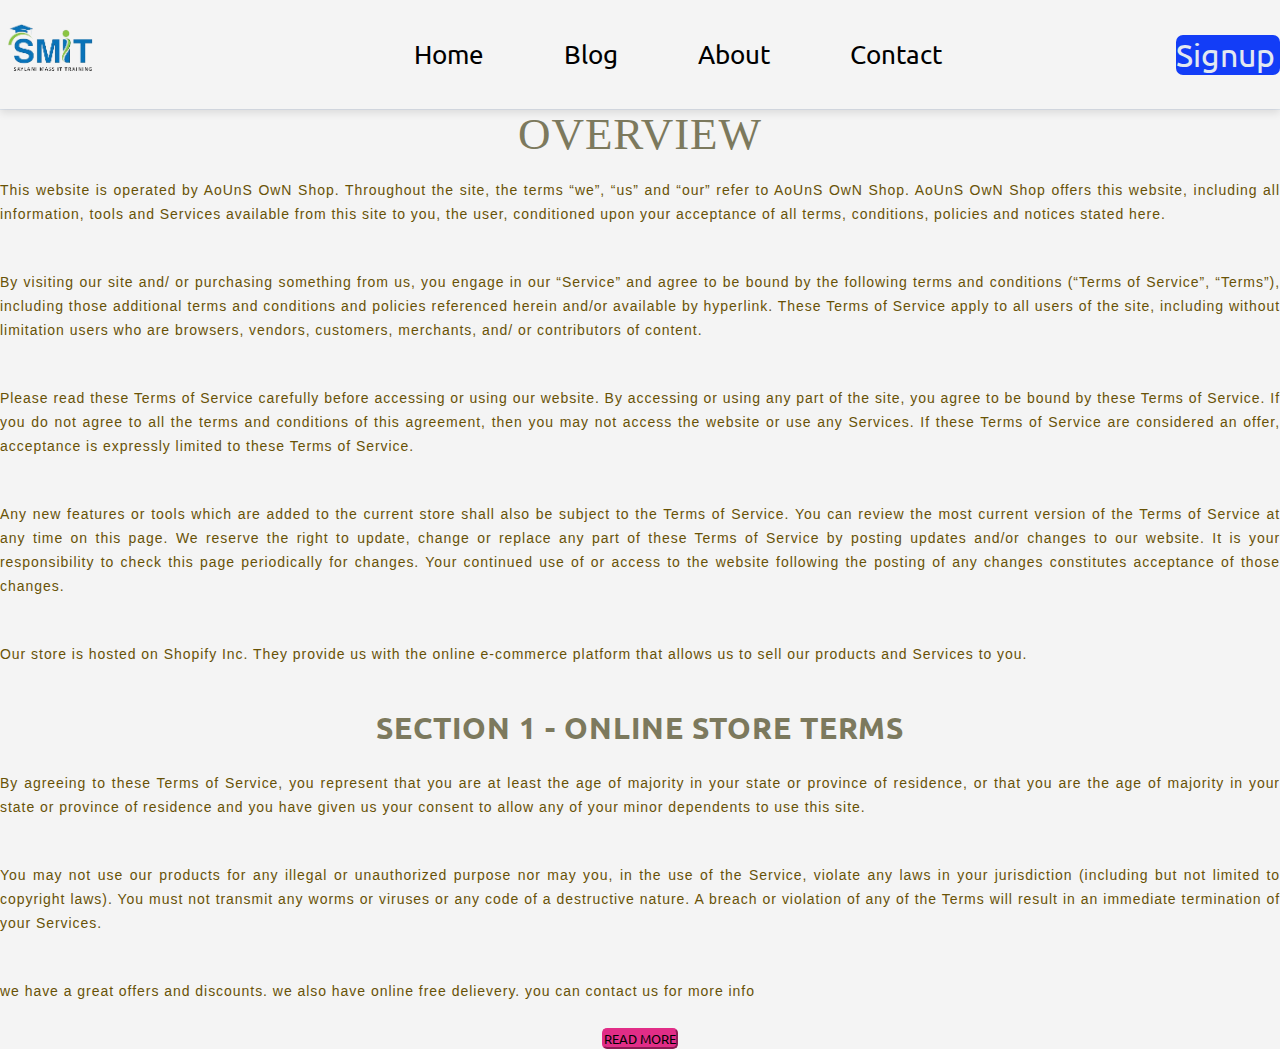
<file: about.html>
<!DOCTYPE html>
<html lang="en">

<head>
    <meta charset="UTF-8">
    <meta name="viewport" content="width=device-width, initial-scale=1.0">

    <title>About-Ecommerce</title>
    <link rel="stylesheet" href="style.css">
    <link rel="stylesheet" href="signin.css">
    <style>
       
        .img
        {
            height:"100px";
        }
        /* div{
            display: flex;
        } */

        #more{

            background-color: #e12d87;
            border-color: #e12d87;
            border-radius: 5px;
        }
       #more:hover{
        background: linear-gradient(to right, #7d3edb, #e12d87);
        border-color: linear-gradient(to right, #7d3edb, #e12d87);
        border-radius: 5px;
       }
       #less{
            background-color: #e12d87;
            border-color: #e12d87;
            border-radius: 5px;
        }
       #less:hover{
        background: linear-gradient(to right, #7d3edb, #e12d87);
        border-color: linear-gradient(to right, #7d3edb, #e12d87);
        border-radius: 5px;
       }
      

        .write,
        #loerm, #loer {
          
            box-sizing: initial;
            text-align: center;
            
    letter-spacing: 0.06rem;
    line-height: calc(1 + 0.8 / var(--font-body-scale));
    
        }
        #loerm{
            display: none;
        }

        #loerm ,#loer {
            padding-top: 20px;
           box-sizing: initial;
            text-align: center;
    letter-spacing: 0.06rem;
    line-height: calc(1 + 0.8 / var(--font-body-scale));
    
        }
        .para{
            color: #685206; font-family: 'Helvetica Neue', sans-serif; font-size: 14px; line-height: 24px; margin: 0 0 24px; text-align: justify; text-justify: inter-word;
        }
        .view{
            color: #7c795d; font-family: 'Trocchi', serif; font-size: 45px; font-weight: normal; line-height: 48px; margin: 0; padding-bottom: 20px;
        }
        .sub{
            color: #7c795d; font-family: 'Raleway',sans-serif; font-size: 30px; font-weight: 800; line-height: 36px; margin: 0 0 24px; text-align: center;
        }
    </style>

</head>

<body>
    <a href="index.html"></a>
    

   <!-- navbar -->
 

   <header class="header">
    <nav class="navbar">
        <a href="index.html" class="nav-logo"><img src="iXSqNF.png" height="100px"></a>
        <ul class="nav-menu">
            <ul class="nav-item">
                <a href="index.html" class="nav-link">Home</a>
            </ul>
            <ul class="nav-item">
                <a href="blog.html" class="nav-link">Blog</a>
            </ul>
            <ul class="nav-item">
                <a href="about.html" class="nav-link">About</a>
            </ul>
            <ul class="nav-item">
                <a href="contact.html" class="nav-link">Contact</a>
            </ul>

        </ul>
        <button class="mlog" onclick="Signup()">Signup</button>
        <!-------------------------------------------
                      for mobile
         -------------------------------------------->
        <div class="mobile">
            <span class="bar"></span>
            <span class="bar"></span>
            <span class="bar"></span>
        </div>
    </nav>

</header>

<!------------------------------ 
              form
---------------------------->


<div class="box " id="myForm">
    <div id="login">
        <button class="closeForm" onclick="closeForm()"><img src="cross.png" height="20px"></button>

        <h2 class="heading">LOGIN</h2>
        <form action="" class="form-container">

            <div class="inputDiv">
                <label for="email" class="email">Email</label>
                <div class="userArea">
                    <i class="fa fa-envelope" aria-hidden="true"></i><input type="text" name="email" id="email"
                        placeholder="Type your Email-Id" required>
                </div>
                <hr>
            </div>
            <div class="inputDiv">
                <label for="password" class="username">Password</label>
                <div class="userArea">
                    <i class="fa-solid fa-key"></i><input type="password" name="password" id="password"
                        placeholder="Type your password" required>
                </div>
                <hr>
            </div>

            <span class="forgotPassword">Forgot password?</span>
            <button class="btn" type="submit">Login</button>
            <hr>
            <div class="formBottom">
                <p> login using</p>
                <ul class="account">
                    <a href="" target="_blank">
                        <li><img src="linkedin.png" height="25px"></li>
                    </a>
                    <a href="" target="_blank">
                        <li><img src="instagram.png" height="25px"></li>
                    </a>
                    <a href="https://www.google.com/" target="_blank">
                        <li><img src="facebook.png" height="25px"></li>
                    </a>
                </ul>
                <p class="signUp">Don't have account</p>
                <a href="sign.html" target="_self" onclick="signin()">SIGN UP</a>
            </div>


        </form>
    </div>
</div>

  
  


    
            <div class="write" >
                
                  
            <h3 class="view">OVERVIEW</h3>
           <p class="para"> This website is operated by AoUnS OwN Shop. Throughout the site, the terms “we”, “us” and “our” refer to AoUnS OwN Shop. AoUnS OwN Shop offers this website, including all information, tools and Services available from this site to you, the user, conditioned upon your acceptance of all terms, conditions, policies and notices stated here.</p><br>
            
           <p class="para"> By visiting our site and/ or purchasing something from us, you engage in our “Service” and agree to be bound by the following terms and conditions (“Terms of Service”, “Terms”), including those additional terms and conditions and policies referenced herein and/or available by hyperlink. These Terms of Service apply to all users of the site, including without limitation users who are browsers, vendors, customers, merchants, and/ or contributors of content.</p><br>
            
           <p class="para"> Please read these Terms of Service carefully before accessing or using our website. By accessing or using any part of the site, you agree to be bound by these Terms of Service. If you do not agree to all the terms and conditions of this agreement, then you may not access the website or use any Services. If these Terms of Service are considered an offer, acceptance is expressly limited to these Terms of Service.</p><br>
            
            <p class="para">Any new features or tools which are added to the current store shall also be subject to the Terms of Service. You can review the most current version of the Terms of Service at any time on this page. We reserve the right to update, change or replace any part of these Terms of Service by posting updates and/or changes to our website. It is your responsibility to check this page periodically for changes. Your continued use of or access to the website following the posting of any changes constitutes acceptance of those changes.</p><br>
            
           <p class="para"> Our store is hosted on Shopify Inc. They provide us with the online e-commerce platform that allows us to sell our products and Services to you.</p><br>
            
           <h3 class="sub"><b>SECTION 1 - ONLINE STORE TERMS</b></h3> 
           <p class="para"> By agreeing to these Terms of Service, you represent that you are at least the age of majority in your state or province of residence, or that you are the age of majority in your state or province of residence and you have given us your consent to allow any of your minor dependents to use this site.</p><br>
            <p class="para">You may not use our products for any illegal or unauthorized purpose nor may you, in the use of the Service, violate any laws in your jurisdiction (including but not limited to copyright laws).
            You must not transmit any worms or viruses or any code of a destructive nature.
            A breach or violation of any of the Terms will result in an immediate termination of your Services.</p><br>
                
                <p class="para">we have a great offers and discounts. we also have online free delievery. you can contact us for more
                    info </p>
                <button id="more" onclick="more() "> READ MORE</button>
            </div>
            <div id="loerm">
                <h3 class="sub"><b>SECTION 2 - GENERAL CONDITIONS</b></h3>
                <p class="para">We reserve the right to refuse Service to anyone for any reason at any time.</p><br>
                <p class="para">You understand that your content (not including credit card information), may be transferred unencrypted and involve (a) transmissions over various networks; and (b) changes to conform and adapt to technical requirements of connecting networks or devices. Credit card information is always encrypted during transfer over networks.</p><br>
                <p class="para">You agree not to reproduce, duplicate, copy, sell, resell or exploit any portion of the Service, use of the Service, or access to the Service or any contact on the website through which the Service is provided, without express written permission by us.
                <p class="para">The headings used in this agreement are included for convenience only and will not limit or otherwise affect these Terms.</p><br>
                
                <h3 class="sub"><b>SECTION 3 - ACCURACY, COMPLETENESS AND TIMELINESS OF INFORMATION</b></h3>
                <p class="para">We are not responsible if information made available on this site is not accurate, complete or current. The material on this site is provided for general information only and should not be relied upon or used as the sole basis for making decisions without consulting primary, more accurate, more complete or more timely sources of information. Any reliance on the material on this site is at your own risk.</p><br>
                <p class="para">This site may contain certain historical information. Historical information, necessarily, is not current and is provided for your reference only. We reserve the right to modify the contents of this site at any time, but we have no obligation to update any information on our site. You agree that it is your responsibility to monitor changes to our site.</p><br>
                
                <h3 class="sub"><b>SECTION 4 - MODIFICATIONS TO THE SERVICE AND PRICES</b></h3>
                <p class="para">Prices for our products are subject to change without notice.
                We reserve the right at any time to modify or discontinue the Service (or any part or content thereof) without notice at any time.</p><br>
                <p class="para">We shall not be liable to you or to any third-party for any modification, price change, suspension or discontinuance of the Service.</p><br>
                
                <h3 class="sub"><b>SECTION 5 - PRODUCTS OR SERVICES (if applicable)</b></h3>
                <p class="para">Certain products or Services may be available exclusively online through the website. These products or Services may have limited quantities and are subject to return or exchange only according to our Refund Policy: [LINK TO REFUND POLICY]
                <p class="para">We have made every effort to display as accurately as possible the colors and images of our products that appear at the store. We cannot guarantee that your computer monitor's display of any color will be accurate.</p><br>
                <p class="para">We reserve the right, but are not obligated, to limit the sales of our products or Services to any person, geographic region or jurisdiction. We may exercise this right on a case-by-case basis.</p><br>
                <p class="para">We reserve the right to limit the quantities of any products or Services that we offer. All descriptions of products or product pricing are subject to change at anytime without notice, at the sole discretion of us. We reserve the right to discontinue any product at any time. Any offer for any product or Service made on this site is void where prohibited.</p><br>
               
                
                <button id="less" onclick="less()">SHOW LESS</button>
          

     <!--------------------------------------
         start of footer
    ----------------------------------------->

    <div class="footer-section">
        <div>
            <img src="iXSqNF.png" alt="">
        </div>
        <div class="footer-item">
            <h2>Company</h2>
            <p><a href=""> About Us</a></p>
            <p><a href=""> Contact Us</a></p>
            <p><a href=""> Our Services</a></p>
            <p><a href=""> Privacy Policy</a></p>
        </div>
        <div class="footer-item">
            <h2>Get Help </h2>
            <p><a href=""> FAQ</a></p>
            <p><a href=""> Shipping </a></p>
            <p><a href=""> Retuns </a></p>
            <p><a href=""> Payment Options </a></p>
        </div>
        <div class="footer-item">
            <h2>Online Shop</h2>
            <p><a href=""> Blogs </a></p>
            <p><a href=""> Watch </a></p>
            <p><a href=""> Shoes </a></p>
            <p><a href=""> Bress </a></p>
        </div>
        <div class="footer-item social">
            <h2> Follow Us </h2>
            <ul>
                <li><img src="facebook.png" height="20px"></li>
                <li><img src="linkedin.png" height="20px"></li>
                <li><img src="instagram.png" height="20px"></li>
              </ul>
        </div>
    </div>
    <!---------------------------------------
             end of footer 
-------------------------------------->

    <script>
        function more() {
            document.getElementById('loerm').style.display = "block";
            document.getElementById('more').style.display = "none";

        }

        function less() {
            document.getElementById('loerm').style.display = "none";
            document.getElementById('more').style.display = "block";
        }
        // -----------for 2nd div -----------------------//
        function Rmore() {
            document.getElementById('loer').style.display = "block";
            document.getElementById('Rmore').style.display = "none";

        }

        function Sless() {
            document.getElementById('loer').style.display = "none";
            document.getElementById('Rmore').style.display = "block";
        }
    </script>
    <script src="index.js"></script>
    
</body>

</html>
</file>
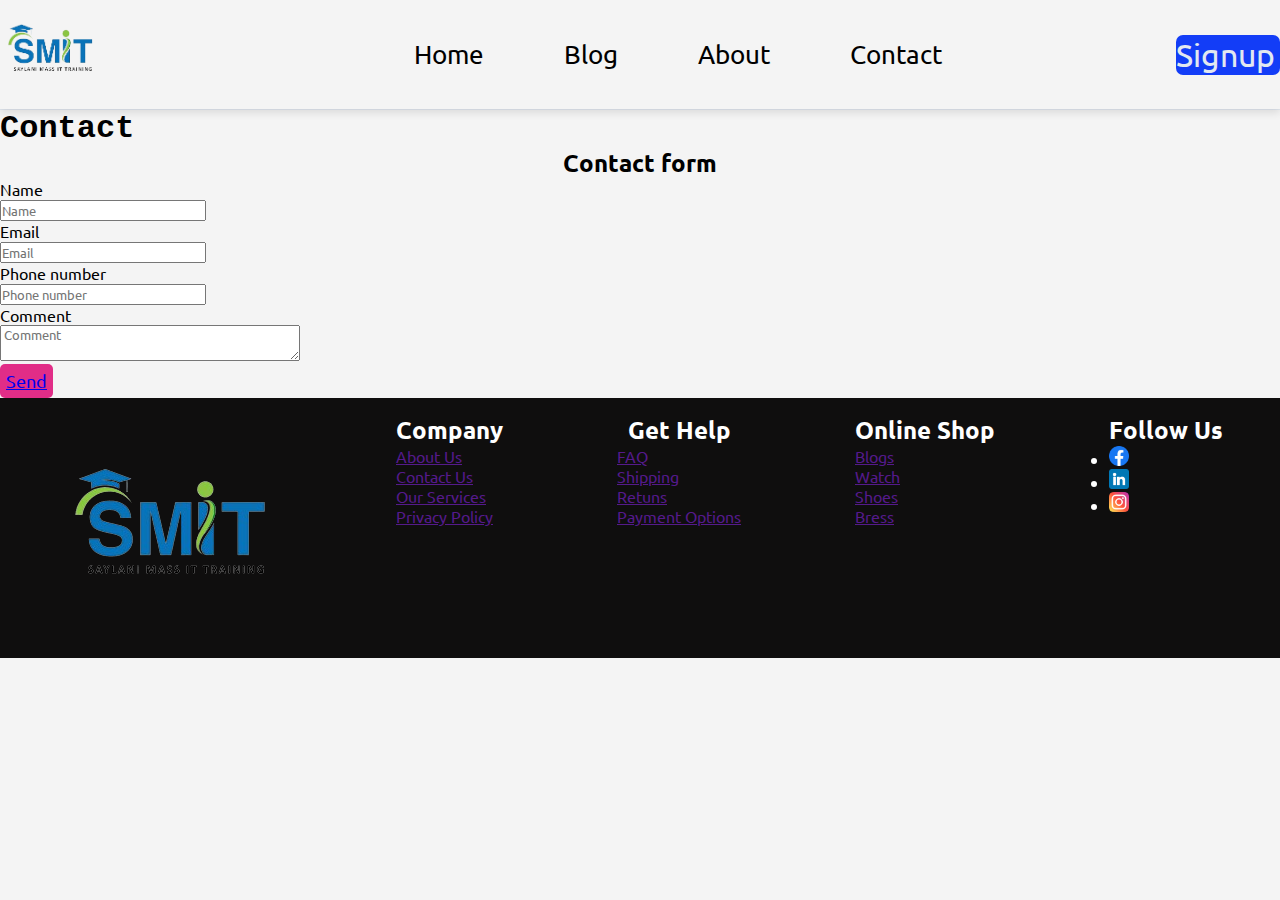
<file: contact.html>
<!DOCTYPE html>
<html lang="en">

<head>
    <meta charset="UTF-8">
    <meta name="viewport" content="width=device-width, initial-scale=1.0">
    <title>Contact</title>
    <link rel="stylesheet" href="style.css">
    <link rel="stylesheet" href="signin.css">
    <style>
        .main-page-title {
            font-family: 'Courier New', Courier, monospace;

        }
        .contact_button{
            display: flex;
            padding: 10px;
            margin: 10px;
        }
        .button{
            background-color: #e12d87;
            border-color: #7d3edb;
            border-radius: 5px;
            border: 60px;
            padding: 6px;
            color: rgb(2, 2, 2);
            font-size: large;
        }
        .button:hover{
            
        background-color: linear-gradient(to right, #7d3edb, #e12d87);
        }
        #ContactForm-body{
            width: 300px;
            border-color: linear-gradient(to right, #7d3edb, #e12d87);;
        }
    </style>
</head>

<body>


    <a href="index.html"></a>
    

    <!-- navbar -->
  
 
    <header class="header">
     <nav class="navbar">
         <a href="index.html" class="nav-logo"><img src="iXSqNF.png" height="100px"></a>
         <ul class="nav-menu">
             <ul class="nav-item">
                 <a href="index.html" class="nav-link">Home</a>
             </ul>
             <ul class="nav-item">
                 <a href="blog.html" class="nav-link">Blog</a>
             </ul>
             <ul class="nav-item">
                 <a href="about.html" class="nav-link">About</a>
             </ul>
             <ul class="nav-item">
                 <a href="contact.html" class="nav-link">Contact</a>
             </ul>
 
         </ul>
         <button class="mlog" onclick="Signup()">Signup</button>
         <!-------------------------------------------
                       for mobile
          -------------------------------------------->
         <div class="mobile">
             <span class="bar"></span>
             <span class="bar"></span>
             <span class="bar"></span>
         </div>
     </nav>
 
 </header>
 
 <!------------------------------ 
               form
 ---------------------------->
 
 
 <div class="box " id="myForm">
     <div id="login">
         <button class="closeForm" onclick="closeForm()"><img src="cross.png" height="20px"></button>
 
         <h2 class="heading">LOGIN</h2>
         <form action="" class="form-container">
 
             <div class="inputDiv">
                 <label for="email" class="email">Email</label>
                 <div class="userArea">
                     <i class="fa fa-envelope" aria-hidden="true"></i><input type="text" name="email" id="email"
                         placeholder="Type your Email-Id" required>
                 </div>
                 <hr>
             </div>
             <div class="inputDiv">
                 <label for="password" class="username">Password</label>
                 <div class="userArea">
                     <i class="fa-solid fa-key"></i><input type="password" name="password" id="password"
                         placeholder="Type your password" required>
                 </div>
                 <hr>
             </div>
 
             <span class="forgotPassword">Forgot password?</span>
             <button class="btn" type="submit">Login</button>
             <hr>
             <div class="formBottom">
                 <p> login using</p>
                 <ul class="account">
                     <a href="" target="_blank">
                         <li><img src="linkedin.png" height="25px"></li>
                     </a>
                     <a href="" target="_blank">
                         <li><img src="instagram.png" height="25px"></li>
                     </a>
                     <a href="https://www.google.com/" target="_blank">
                         <li><img src="facebook.png" height="25px"></li>
                     </a>
                 </ul>
                 <p class="signUp">Don't have account</p>
                 <a href="sign.html" target="_self" onclick="signin()">SIGN UP</a>
             </div>
 
 
         </form>
     </div>
 </div>
 
   
   <!-- cart Screen -->
 
   <div class="navbar">
 
   </div>
   <div class="cart" id="cart">
 
     <div class="cart-head">
       <h3 class="closeBtn" onclick="closeBtn()">x</h3>
       <center><h1>my Cart</h1></center>
     </div>
 
     <div class="cart-body" id="cart-body">
       <center>your cart is empty...</center>
     </div>
 
     <div class="cart-footer">
      <center>Total Price: <span id="cartTotal">0</span> PKR</center>
      <center><button class="btn" onclick="clearCart()">clear cart</button></center>
   </div>
 
   </div>




    <div class="page-width">
        <h1 class="main-page-title ">
            Contact
        </h1>
        <div class="rte">

        </div>
        <div class="rte">

        </div>

        <div class="contact-page">
            <h2 class="visually-hidden">Contact form</h2>
            <form method="post" action="/contact#ContactForm" id="ContactForm" accept-charset="UTF-8" class="isolate"
                onsubmit="window.Shopify.recaptchaV3.addToken(this &quotcontact&quot); return false;"><input
                    type="hidden" name="form_type" value="contact"><input type="hidden" name="utf8" value="✓">
                <div class="contact__fields">
                    <div class="field">
                        <label class="field__label" for="ContactForm-name">Name</label><br>
                        <input class="field__input" autocomplete="name" type="text" id="ContactForm-name"
                            name="contact[Name]" value="" placeholder="Name">
                        
                    </div>
                    <div class="with-error">
                        <label class="field__label" for="ContactForm-email">Email
                            <span aria-hidden="true"></span></label><br>
                        <input autocomplete="email" type="email" id="ContactForm-email" class="field__input"
                            name="contact[email]" spellcheck="false" autocapitalize="off" value="" aria-required="true"
                            placeholder="Email">
                       
                    </div>
                </div>
                <div class="field-phone">
                    <label class="field__label" for="ContactForm-phone">Phone number</label><br>
                    <input type="tel" id="ContactForm-phone" class="field__input" autocomplete="tel"
                        name="contact[Phone number]" pattern="[0-9\-]*" value="" placeholder="Phone number">
                    
                </div>
                <div class="field">
                    <label class="form__label" for="ContactForm-body">Comment</label><br>
                    <textarea rows="02" id="ContactForm-body" class="text-area field__input" name="contact[Comment]"
                        placeholder=" Comment"></textarea>
                   
                </div>
                <div class="contact__button">
                    <button type="submit" class="button">
                       <a href="send.html">Send</a> 
                    </button>
                </div>
            </form>
        </div>
    </div>


    </section>
 <!--------------------------------------
         start of footer
    ----------------------------------------->

    <div class="footer-section">
        <div>
            <img src="iXSqNF.png" alt="">
        </div>
        <div class="footer-item">
            <h2>Company</h2>
            <p><a href=""> About Us</a></p>
            <p><a href=""> Contact Us</a></p>
            <p><a href=""> Our Services</a></p>
            <p><a href=""> Privacy Policy</a></p>
        </div>
        <div class="footer-item">
            <h2>Get Help </h2>
            <p><a href=""> FAQ</a></p>
            <p><a href=""> Shipping </a></p>
            <p><a href=""> Retuns </a></p>
            <p><a href=""> Payment Options </a></p>
        </div>
        <div class="footer-item">
            <h2>Online Shop</h2>
            <p><a href=""> Blogs </a></p>
            <p><a href=""> Watch </a></p>
            <p><a href=""> Shoes </a></p>
            <p><a href=""> Bress </a></p>
        </div>
        <div class="footer-item social">
            <h2> Follow Us </h2>
            <ul>
                <li><img src="facebook.png" height="20px"></li>
                <li><img src="linkedin.png" height="20px"></li>
                <li><img src="instagram.png" height="20px"></li>
              </ul>
        </div>
    </div>
    <!---------------------------------------
             end of footer 
-------------------------------------->
<script src="index.js"></script>
</body>

</html>
</file>
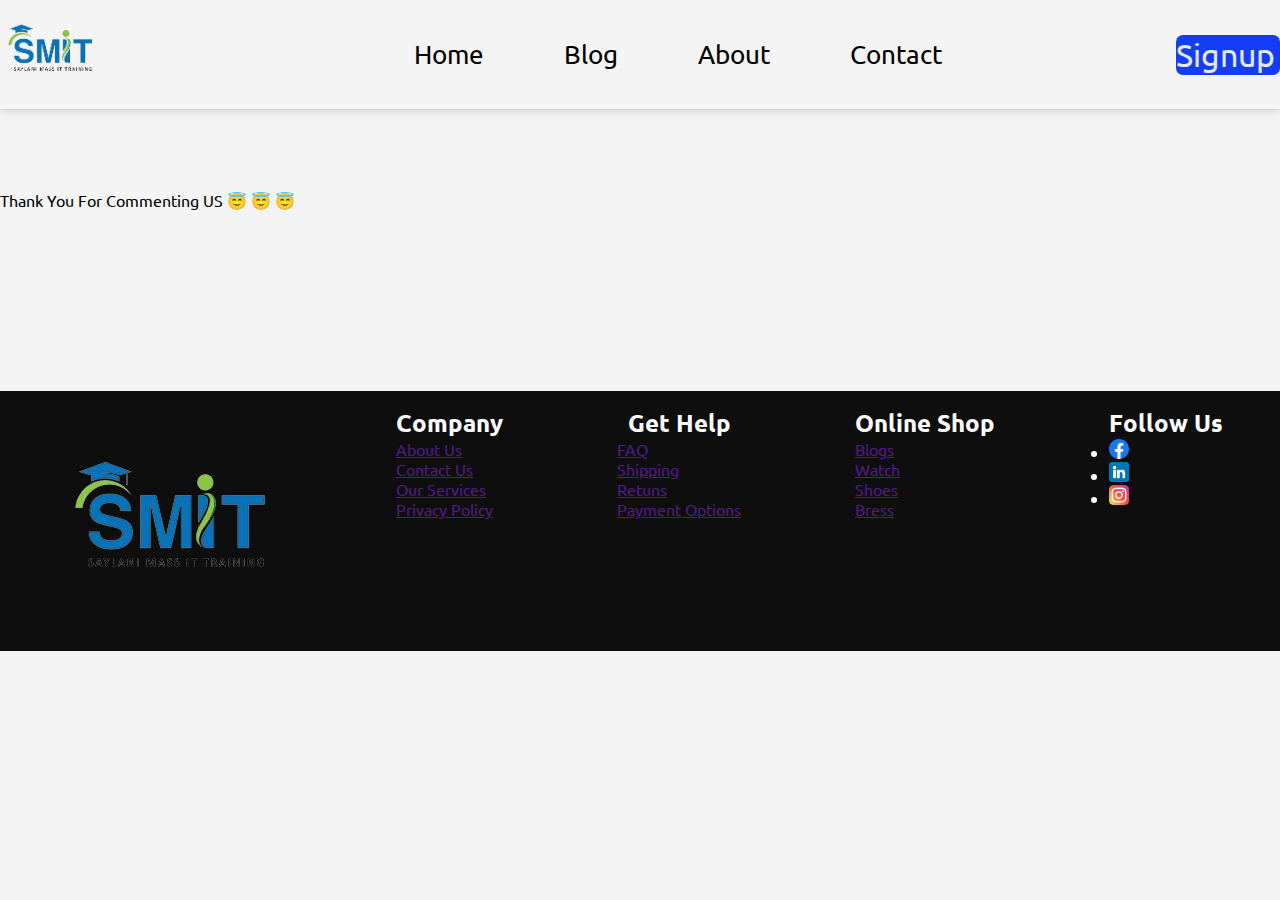
<file: send.html>
<!DOCTYPE html>
<html lang="en">
<head>
    <meta charset="UTF-8">
    <meta name="viewport" content="width=device-width, initial-scale=1.0">
    <title>Document</title>
    <link rel="stylesheet" href="style.css">
    <link rel="stylesheet" href="signin.css">
</head>
<body>
    <a href="index.html"></a>
    

    <!-- navbar -->
  
 
    <header class="header">
     <nav class="navbar">
         <a href="index.html" class="nav-logo"><img src="iXSqNF.png" height="100px"></a>
         <ul class="nav-menu">
             <ul class="nav-item">
                 <a href="index.html" class="nav-link">Home</a>
             </ul>
             <ul class="nav-item">
                 <a href="blog.html" class="nav-link">Blog</a>
             </ul>
             <ul class="nav-item">
                 <a href="about.html" class="nav-link">About</a>
             </ul>
             <ul class="nav-item">
                 <a href="contact.html" class="nav-link">Contact</a>
             </ul>
 
         </ul>
         <button class="mlog" onclick="Signup()">Signup</button>
         <!-------------------------------------------
                       for mobile
          -------------------------------------------->
         <div class="mobile">
             <span class="bar"></span>
             <span class="bar"></span>
             <span class="bar"></span>
         </div>
     </nav>
 
 </header>
 
 <!------------------------------ 
               form
 ---------------------------->
 
 
 <div class="box " id="myForm">
     <div id="login">
         <button class="closeForm" onclick="closeForm()"><img src="cross.png" height="20px"></button>
 
         <h2 class="heading">LOGIN</h2>
         <form action="" class="form-container">
 
             <div class="inputDiv">
                 <label for="email" class="email">Email</label>
                 <div class="userArea">
                     <i class="fa fa-envelope" aria-hidden="true"></i><input type="text" name="email" id="email"
                         placeholder="Type your Email-Id" required>
                 </div>
                 <hr>
             </div>
             <div class="inputDiv">
                 <label for="password" class="username">Password</label>
                 <div class="userArea">
                     <i class="fa-solid fa-key"></i><input type="password" name="password" id="password"
                         placeholder="Type your password" required>
                 </div>
                 <hr>
             </div>
 
             <span class="forgotPassword">Forgot password?</span>
             <button class="btn" type="submit">Login</button>
             <hr>
             <div class="formBottom">
                 <p> login using</p>
                 <ul class="account">
                     <a href="" target="_blank">
                         <li><img src="linkedin.png" height="25px"></li>
                     </a>
                     <a href="" target="_blank">
                         <li><img src="instagram.png" height="25px"></li>
                     </a>
                     <a href="https://www.google.com/" target="_blank">
                         <li><img src="facebook.png" height="25px"></li>
                     </a>
                 </ul>
                 <p class="signUp">Don't have account</p>
                 <a href="sign.html" target="_self" onclick="signin()">SIGN UP</a>
             </div>
 
 
         </form>
     </div>
 </div>
 
   
   <!-- cart Screen -->
 
   <div class="navbar">
 
   </div>
   <div class="cart" id="cart">
 
     <div class="cart-head">
       <h3 class="closeBtn" onclick="closeBtn()">x</h3>
       <center><h1>my Cart</h1></center>
     </div>
 
     <div class="cart-body" id="cart-body">
       <center>your cart is empty...</center>
     </div>
 
     <div class="cart-footer">
      <center>Total Price: <span id="cartTotal">0</span> PKR</center>
      <center><button class="btn" onclick="clearCart()">clear cart</button></center>
   </div>
 
   </div>

   <div>
    <br>
    <br>
    <br>
    <br>
    <p>Thank You For Commenting US &#128519; &#128519; &#128519;</p>
    <br>
    <br>
    <br>
    <br>
    <br>
    <br>
    <br>
    <br>
    <br>
    
   </div>
 <!--------------------------------------
         start of footer
    ----------------------------------------->

    <div class="footer-section" >
        <div>
            <img src="iXSqNF.png" alt="">
        </div>
        <div class="footer-item">
            <h2>Company</h2>
            <p><a href=""> About Us</a></p>
            <p><a href=""> Contact Us</a></p>
            <p><a href=""> Our Services</a></p>
            <p><a href=""> Privacy Policy</a></p>
        </div>
        <div class="footer-item">
            <h2>Get Help </h2>
            <p><a href=""> FAQ</a></p>
            <p><a href=""> Shipping </a></p>
            <p><a href=""> Retuns </a></p>
            <p><a href=""> Payment Options </a></p>
        </div>
        <div class="footer-item">
            <h2>Online Shop</h2>
            <p><a href=""> Blogs </a></p>
            <p><a href=""> Watch </a></p>
            <p><a href=""> Shoes </a></p>
            <p><a href=""> Bress </a></p>
        </div>
        <div class="footer-item social">
            <h2> Follow Us </h2>
            <ul>
                <li><img src="facebook.png" height="20px"></li>
                <li><img src="linkedin.png" height="20px"></li>
                <li><img src="instagram.png" height="20px"></li>
              </ul>
        </div>
    </div>
    <!---------------------------------------
             end of footer 
-------------------------------------->
<script src="index.js"></script>
</body>
</html>
</file>
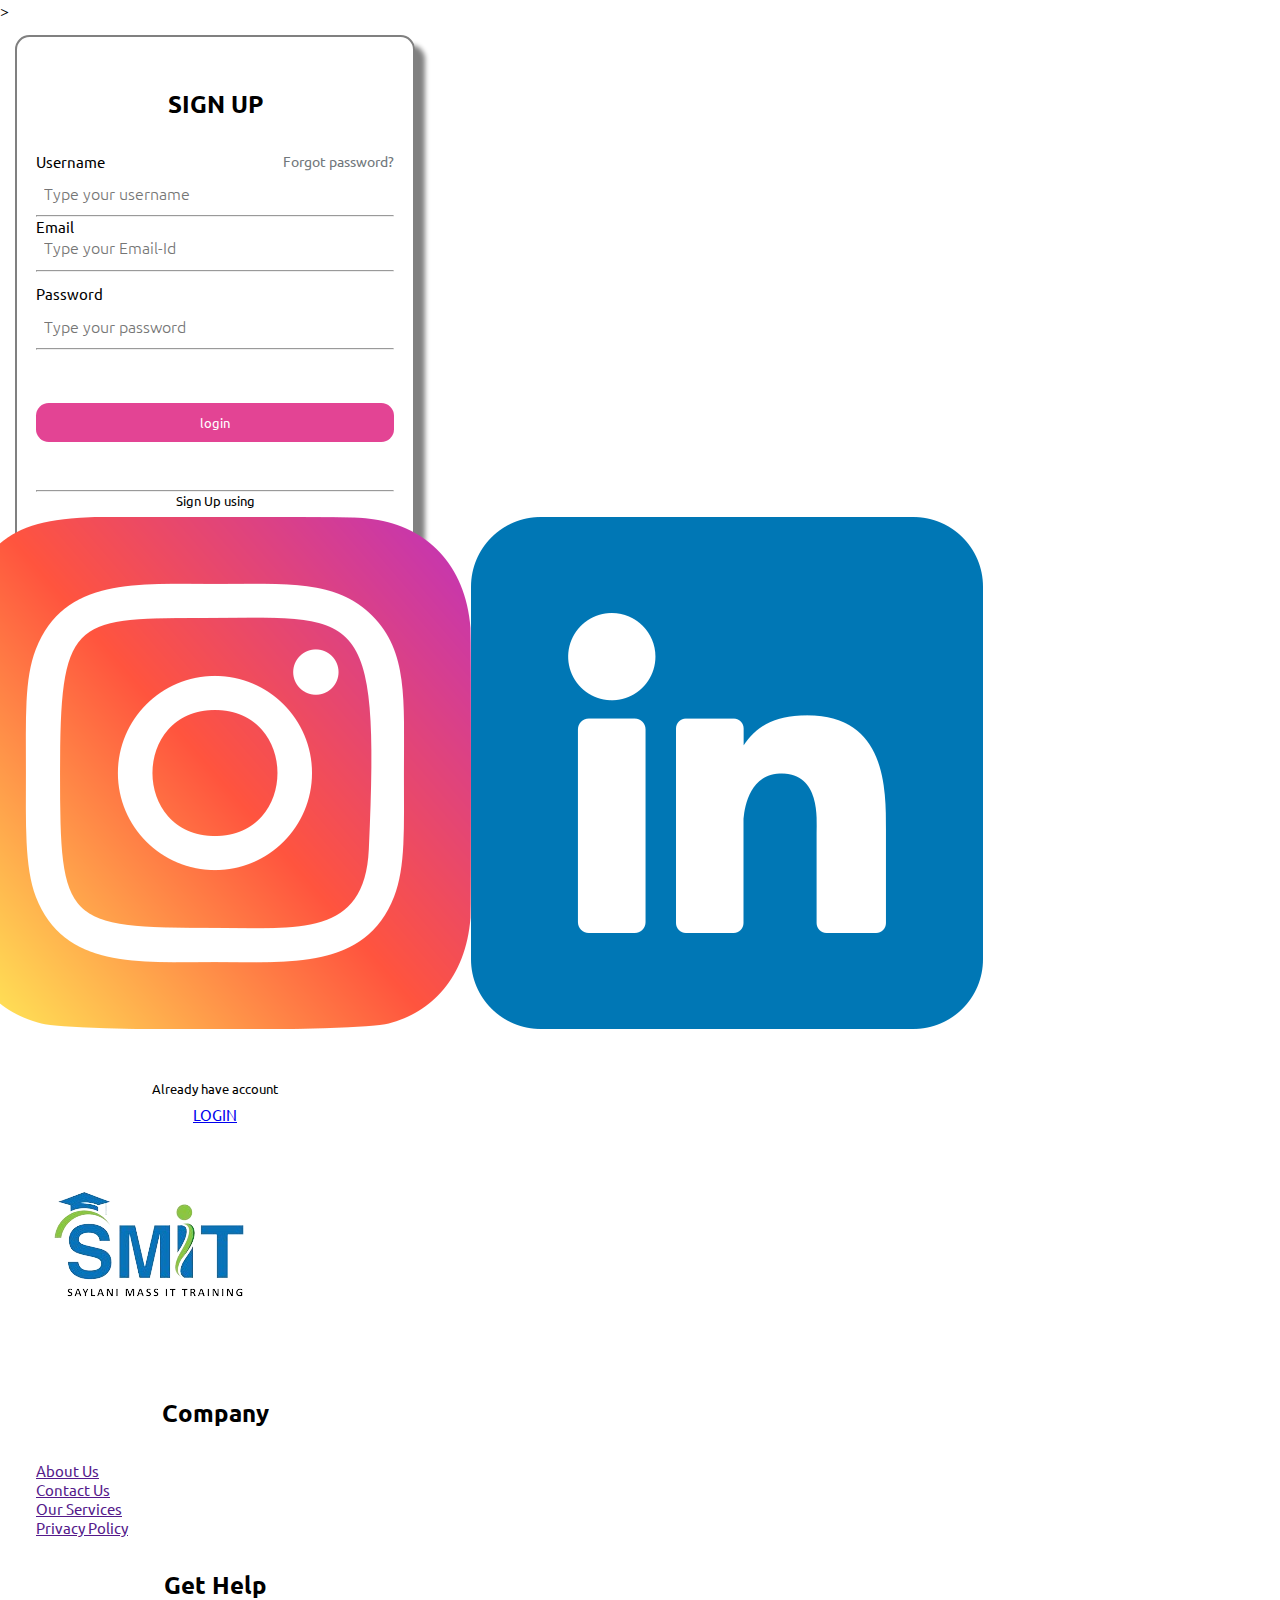
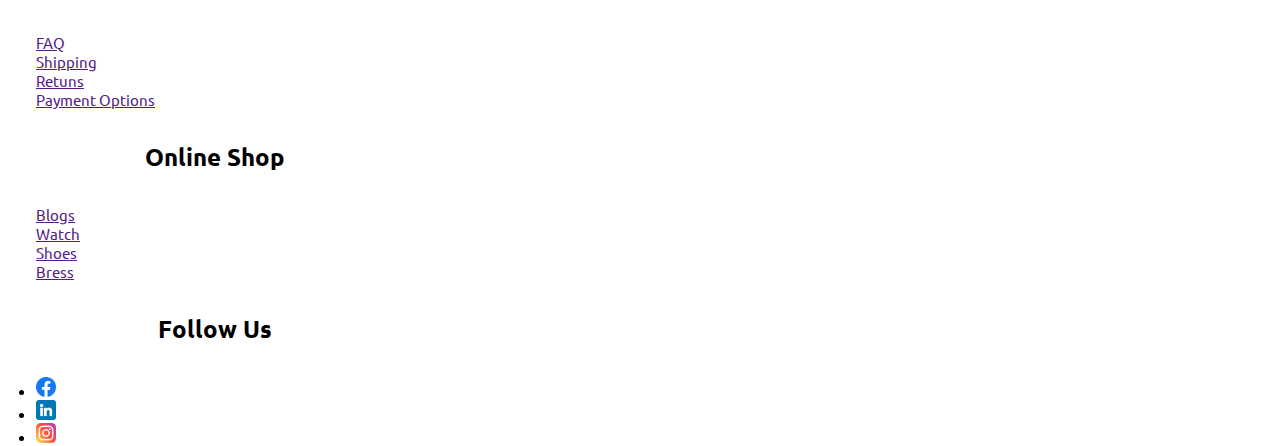
<file: signin.html>
<!DOCTYPE html>
<html lang="en">

<head>
    <meta charset="UTF-8">
    <meta http-equiv="X-UA-Compatible" content="IE=edge">
    <meta name="viewport" content="width=device-width, initial-scale=1.0">
    <title>signUp Form </title>
   >
    <!-- css for form -->
    <link rel="stylesheet" href="signin.css">
    <link rel="stylesheet" href="https://cdnjs.cloudflare.com/ajax/libs/font-awesome/6.1.1/css/all.min.css"
        integrity="sha512-KfkfwYDsLkIlwQp6LFnl8zNdLGxu9YAA1QvwINks4PhcElQSvqcyVLLD9aMhXd13uQjoXtEKNosOWaZqXgel0g=="
        crossorigin="anonymous" referrerpolicy="no-referrer" />
</head>

<body>
    <div class="perm">
        <!-- <button class="closeForm" onclick="closeForm()"><i class="fa fa-times" aria-hidden="true"></i></button>
        -->
        <h2 class="t-center">SIGN UP</h2>
        <form action="form">
            <div class="inputDiv">
                <label for="name" class="username">Username</label>
                <div class="userArea">
                    <i class="fa-solid fa-user"></i><input type="text" name="name" id="name"
                        placeholder="Type your username" required>
                </div>
                <hr>
                <div class="inputDiv">
                    <label for="email" class="email">Email</label>
                    <div class="userArea">
                        <i class="fa fa-envelope" aria-hidden="true"></i><input type="text" name="email" id="email"
                            placeholder="Type your Email-Id" required>
                    </div>
                    <hr>
                </div>
                <div class="inputDiv">
                    <label for="password" class="username">Password</label>
                    <div class="userArea">
                        <i class="fa-solid fa-key"></i><input type="password" name="password" id="password"
                            placeholder="Type your password" required>
                    </div>
                    <hr>
                </div>

                <span class="forgotPassword">Forgot password?</span>
                <button class="btn">login</button>
                <hr>
                <div class="formBottom">

                    <p> Sign Up using</p>
                    <ul class="account">
                        <a href="" target="_blank">
                            <li><img src="facebook.png" ></li>
                        </a>
                        <a href="" target="_blank">
                            <li><img src="instagram.png
                                " alt=""></li>
                        </a>
                        <a href="" target="_blank">
                            <li><img src="linkedin.png" alt=""></li>
                        </a>
                    </ul>
                    <p class="sign">Already have account</p>
                    <a href="index.html">LOGIN</a>
                </div>
        </form>
    </div>
 <!--------------------------------------
         start of footer
    ----------------------------------------->

    <div class="footer-section">
        <div>
            <img src="iXSqNF.png" alt="">
        </div>
        <div class="footer-item">
            <h2>Company</h2>
            <p><a href=""> About Us</a></p>
            <p><a href=""> Contact Us</a></p>
            <p><a href=""> Our Services</a></p>
            <p><a href=""> Privacy Policy</a></p>
        </div>
        <div class="footer-item">
            <h2>Get Help </h2>
            <p><a href=""> FAQ</a></p>
            <p><a href=""> Shipping </a></p>
            <p><a href=""> Retuns </a></p>
            <p><a href=""> Payment Options </a></p>
        </div>
        <div class="footer-item">
            <h2>Online Shop</h2>
            <p><a href=""> Blogs </a></p>
            <p><a href=""> Watch </a></p>
            <p><a href=""> Shoes </a></p>
            <p><a href=""> Bress </a></p>
        </div>
        <div class="footer-item social">
            <h2> Follow Us </h2>
            <ul>
                <li><img src="facebook.png" height="20px"></li>
                <li><img src="linkedin.png" height="20px"></li>
                <li><img src="instagram.png" height="20px"></li>
              </ul>
        </div>
    </div>
    <!---------------------------------------
             end of footer 
-------------------------------------->
<script src="index.js"></script>

</body>

</html>
</file>
<file: style.css>
body {
    font-family: "Arial", sans-serif;
    background-color: #f4f4f4;
    margin: 0;
    padding: 0;
    box-sizing: border-box;
  }
  .btn {
    background: purple;
    border: none;
    padding: 0.8em 2em;
    border-radius: 5px;
    color: white;
    font-size: 16px;
    margin-top: 0.5em;
    font-weight: bold;
    cursor: pointer;
  }
  .btn:hover{
    /* box-shadow: purple 0px 54px 55px, purple 0px -12px 30px, purple 0px 4px 6px, purple 0px 12px 13px,purple 0px -3px 5px; */
    box-shadow: 0px 0px 25px red;
    background-color:red; 
  }
  .smBtn {
    cursor: pointer;
    background-color: black;
    /* padding: 0.2em 0.6em; */
    height: 1.5em;
    width: 2em;
    margin-bottom: 0.6em;
    font-size: 1.2em;
    font-weight: bold;
  }
  .decreaseBtn{
    color: red;
  }
  .increaseBtn{
    color: green;
  }
  /* cart screen */
  .cart {
    height: 100%;
    width: 400px;
    background-color: white;
    position: fixed;
    right: 0;
    top: 0;
    z-index: 1;
    display: none;
  }
  .closeBtn {
    text-align: right;
    padding: 0.5em 1em 0 0;
    cursor: pointer;
  }
  
  .cart-body {
    height: 64%;
    overflow-y: auto;
  }
  
  .cartItem {
    background-color: purple;
    display: grid;
    grid-template-columns: 25% 60%;
    align-items: center;
    padding: 0.5em 1em;
    gap: 1em;
    position: relative;
  }
  .cartItem img {
    width: 85px;
    height: 80px;
    border-radius: 5px;
    border: 2px solid black;
  }
  .cartItemDetail {
    color: rgb(241, 234, 241);
    line-height: 1.2em;
  }
  .removeBtn {
    position: absolute;
    top: 5%;
    right: 5%;
  }
  .cart-footer {
    height: 130px;
    padding: 0.5em;
    font-weight: bold;
    font-size: 1.5em;
    margin-bottom: 1em;
  }
  
  /* Header */
  .navbar {
 
    width: 100vw;
    display: flex;
    align-items: center;
    box-shadow: 0 4px 8px rgba(0, 0, 0, 0.1);
  }
  
  .logo {
    font-family: sans-serif;
    padding-left: 2em;
    font-size: 2em;
    font-weight: 700;
  }
  
  /* cart Icon */
  
  .cartIcon {
    margin-right: 2.5em;
    font-size: 1.2em;
    cursor: pointer;
  }
  .cartIcon span {
    color: purple;
  }
  
  /*  Search Input */
  .search-input {
    margin-left: auto;
    margin-right: 2em;
    padding: 0.5em;
    border: 1px solid #ccc;
    border-radius: 4px;
    font-size: 1em;
    outline: none;
  }
  
  .search-input::placeholder {
    color: #aaa;
  }
  
  /* Products Secton */
  
  .product-section {
    display: grid;
    grid-template-columns: repeat(auto-fill, minmax(300px, 1fr));
    gap: 20px;
    padding: 15px 0;
    max-width: 1200px;
    width: 100%;
    margin: 0 auto;
    align-items: center;
    justify-items: center;
    
  }
  .no-match {
    font-size: 5vmax;
    color: grey;
    width: 100%;
    grid-area: 1/1/2/-1;
  }
  .product-card {
    width: 300px;
    background-color: #fff;
    border-radius: 8px;
    overflow: hidden;
    box-shadow: rgba(0, 0, 0, 0.25) 0px 54px 55px, rgba(0, 0, 0, 0.12) 0px -12px 30px, rgba(0, 0, 0, 0.12) 0px 4px 6px, rgba(0, 0, 0, 0.17) 0px 12px 13px, rgba(0, 0, 0, 0.09) 0px -3px 5px;
    transition: transform 0.3s ease-in-out;
  }
 
  .product-card:hover {
    transform: scale(1.05);
    box-shadow: 3px 3px rgb(255, 10, 10), -1em 0 .4em rgb(242, 199, 8);
    /* box-shadow: rgb(85, 91, 255) 0px 0px 0px 3px, rgb(31, 193, 27) 0px 0px 0px 6px, rgb(255, 217, 19) 0px 0px 0px 9px, rgb(255, 156, 85) 0px 0px 0px 12px, rgb(255, 85, 85) 0px 0px 0px 15px; */
  }
  
  .product-image {
    width: 100%;
    height: 200px;
    object-fit: cover;
  }
  
  .product-info {
    padding: 20px;
  }
  
  .product-title {
    font-size: 1.2rem;
    font-weight: bold;
    margin-bottom: 10px;
  }
  
  .product-price {
    color: #e44d26;
    font-size: 1.1rem;
    font-weight: bold;
  }
  @media (max-width: 635px) {
    body {
      padding: 0;
    }
    .product-section {
      padding: 20px 0;
    }
    .product-card {
      width: 370px;
    }
  }
  @media (max-width: 505px) {
    .logo {
      padding: 0;
    }
    .navbar {
      /* flex-direction: column; */
      justify-content: space-evenly;
      height: 100px;
    }
    .search-input {
      margin: auto;
    }
  }
  
  @media (max-width: 430px) {
    .product-card {
      width: 90%;
    }
    .cart{
      width: 100%;
    }
    .cartItem {
      display: grid;
      grid-template-columns: 25% 75%;
      justify-items: center;
      padding: 0.4em ;
      gap: .2em;
    }
    .cartItem img {
      width: 70px;
      height: 70px;
    }
    
  }

  
/*------------------------- SLIDER ------------------------*/
.slider-container {
  width: 80%;
  margin: auto;
  
  overflow: hidden;
  position: relative;
  display: flex;
  align-items: center;
}

.slides {
  display: flex;
  transition: transform 0.5s ease-in-out;
}

.slide {
  min-width: 100%;
  overflow: hidden;
  display:flex ;
  justify-content: center;
}

.slide img {
  width: 50%;
  display: inline-flex;
  /* height: auto; */
  height: 400px;
 ;
}

.prev, .next {
  position: absolute;
  top: 50%;
  transform: translateY(-50%);
  font-size: 24px;
  cursor: pointer;
  z-index: 1;
  color: white;
  background-color: rgba(0, 0, 0, 0.5);
  padding-left: 10px;
  padding-right: 15px;
  border: none;
}

.prev { left: 5px; }
.next { right: 10px; }

  

  
  /* ----------------------- Footer --------------------- */
  
  
    .footer-section {
      /* position: fixed; */
      width: 100%;
      display: flex;
      color: white;
      justify-content: space-around;
      flex-wrap: wrap;
      padding: 1rem 0;
      bottom: 0px;
      background-color: rgb(15, 14, 14);
    }
</file>
<file: signin.css>
@import url('https://fonts.googleapis.com/css2?family=Ubuntu:wght@300;500;700&display=swap');

* {
    margin: 0;
    padding: 0;
    box-sizing: border-box;
    font-family: 'Ubuntu', sans-serif;
}

/*------------------------------------------
                 header and navbar
-------------------------------------------*/

.header {
    border-bottom: 1px solid #E2E8F0;
}

.navbar {
    margin: 0px;
    padding: 0px;
    color: black;
    display: flex;
    justify-content: space-between;
    align-items: center;

}

.navbar a {
    text-decoration: none;
}

/*----------------------------------------
                 mobile style 
-----------------------------------------*/
.mobile {
    display: none ;
   
}

.bar {
    display: block;
    width: 50px;
    height: 3px;
    margin: 5px auto;
    -webkit-transition: all 0.3s ease-in-out;
    transition: all 0.3s ease-in-out;
    background-color: black;
  
}

.nav-menu {

    display: flex;
    justify-content: space-between;
    align-items: center;
}

.nav-item {
    margin-left: 5rem;
}

.nav-link {
    font-size: 1.6rem;
    font-weight: 400;
    color: black;
}

.nav-link:hover {
    color: #133df7;
}

.nav-logo {
    font-size: 2.1rem;
    font-weight: 500;
    color: #482ff7;
}

.mlog {
    border: 2px white;
    justify-content: space-around;
    border-radius: 7px;
    padding: inherit;
    background-color: #133df7;
    color: #E2E8F0;
    font-size: xx-large;
    padding-right: 5px;

}

.mlog:hover {
    background-color: #0931e5;

}

/* -------------------------------------
            FORM  START
------------------------------------------*/

@media only screen and (max-width: 728px) {
    .nav-menu {
        position: fixed;
        z-index: 1000;
        
        left: -100%;
        top: 5rem;
        flex-direction: column;
        background-color: rgb(53, 44, 44);
        width: 100%;
        border-radius: 10px;
        text-align: center;
        transition: 0.3s;
        box-shadow:
            0 10px 27px rgba(0, 0, 0, 0.05);
    }

    .nav-menu.active {
        left: 0;
    }

    .nav-item {
        margin: 2.5rem 0;
    }

    .mobile {
        display: block;
        cursor: pointer;
    }
}




/*----------------------------------------------

            navbar  Inside (mobile) the Media Query. 
------------------------------------------------*/

.mobile.active .bar:nth-child(2) {
    opacity: 0;
}

.mobile.active .bar:nth-child(1) {
    transform: translateY(8px) rotate(45deg);
}

.mobile.active .bar:nth-child(3) {
    transform: translateY(-8px) rotate(-45deg);
}


/* The popup form - hidden by default */
.box {

    margin: 15px;
    padding: 19px;
    font-size: 15px;
    width: 30%;
    box-sizing: border-box;
    border: 2px solid grey;
    border-radius: .8rem;
    display: none;
    justify-content: center;
    bottom: 0;
    box-shadow: 10px 10px 5px grey;
    /* z-index: 9; */
}

.perm {
    margin-top: 0;
    margin: 15px;
    padding: 19px;
    width: 40%;
    box-sizing: border-box;
    border: 2px solid grey;
    border-radius: .9rem;
    /* display: ; */
    justify-content: center;
    bottom: 0;
    box-shadow: 10px 10px 5px grey;
    z-index: 9;
}

/* Set a style for the submit/login button */
.form-container .closeForm {
    background-color: #04AA6D;
    color: white;
    padding: 16px 20px;
    border: none;
    cursor: pointer;
    width: 100%;
    margin-bottom: 10px;
    opacity: 0.8;
}



.box form,
.perm form {
    /* display: flex; */
    justify-content: center;
    flex-direction: column;
    position: relative;
}


.closeForm {
    width: 40px;
    font-size: 20px;
    border: none;

}

.closeForm:hover,
.close:hover {
    background: rgb(192, 189, 189);
}

.box h2,
.perm h2 {
    font-size: 1.5rem;
    margin: 2rem;
}




.box form input,
.perm form input {
    font-weight: lighter;
    border: none;
    font-size: 15px;
}



input:focus {
    outline: none;
}

.box form .username,
.perm form .username {
    margin-bottom: .7rem;
}

.box form i,
.perm form i {
    font-size: 1rem;
    margin-right: 0.5rem;
}

.box form input,
.perm form input {
    font-size: 1rem;
}

.userArea {
    margin-bottom: .7rem;
}

.box form .forgotPassword,
.perm form .forgotPassword {
    position: absolute;
    right: 0rem;
    cursor: pointer;
  
    color: rgb(113, 119, 124);
    font-size: .9rem;
}

.inputDiv {
    display: flex;
    flex-direction: column;
    padding-bottom: .8rem;
}

.formBottom {
    display: flex;
    justify-content: center;
    align-items: center;
    flex-direction: column;
  
}

.formBottom ul {
    margin-bottom: 3rem;
}

.formBottom p {
    margin-bottom: .5rem;
    font-size: .8rem;
}

.account {
    display: flex;
    justify-content: space-between;
    align-items: center;
}

.account a {
    text-decoration: none;
}

.account li {
    list-style: none;
}

.account li i {
    height: 35px;
    width: 35px;
    display: flex;
    justify-content: center;
    align-items: center;
}

.fa-brands {
    margin-top: 1rem;
    cursor: pointer;
    color: white;
    padding: 0.5rem;
    border-radius: 50%;
}

.fa-google {
    background-color: rgb(208, 27, 27);
}

.fa-twitter {
    background-color: rgb(43, 71, 228);
}

.fa-facebook-f {
    background-color: darkblue;
}


.fa-google:hover {
    background-color: rgb(213, 25, 16)
}

.fa-twitter:hover {
    background-color: rgb(18, 50, 234);
}

.fa-facebook-f:hover {
    background-color: rgb(1, 1, 208);
}



/* Utility Classes */
.heading {
    text-align: center;
}

.btn {
    width: 100%;
    border: none;
    border-radius: 0.8rem;
    cursor: pointer;
    padding: 0.7rem 0.8rem;
    background: #e34494;
    margin-top: 2.5rem;
    margin-bottom: 3rem;
    color: #fff;
    justify-content: center;
}
.btn:hover {
    background: linear-gradient(to right, #7d3edb, #e12d87);

}

.signUp,
.sign {
    font-size: 10px;
    cursor: pointer;
}




@media (min-width: 260px) {
    .perm {
        width: 600px;
        height: 800px;
        font-size: 30px;
    }

    .box {
        width: 300px;
        height: 600px;
        font-size: 15px;
    }

    h2 {
        text-align: center;
    }

    
    .box form input,
    .perm form input  {
        font-weight: bold;
        border: none;



    }
}



@media (min-width: 760px) {

    .box {
        width: 300px;
        height: 450px;
        font-size: 15px;
    }

    .perm {
        width: 400px;
        height: 600px;
        font-size: 15px;
    }

    h2 {
        text-align: center;
    }

    .box form input,
    .perm form input {
        font-weight: lighter;
        border: none;
    }
}
</file>
